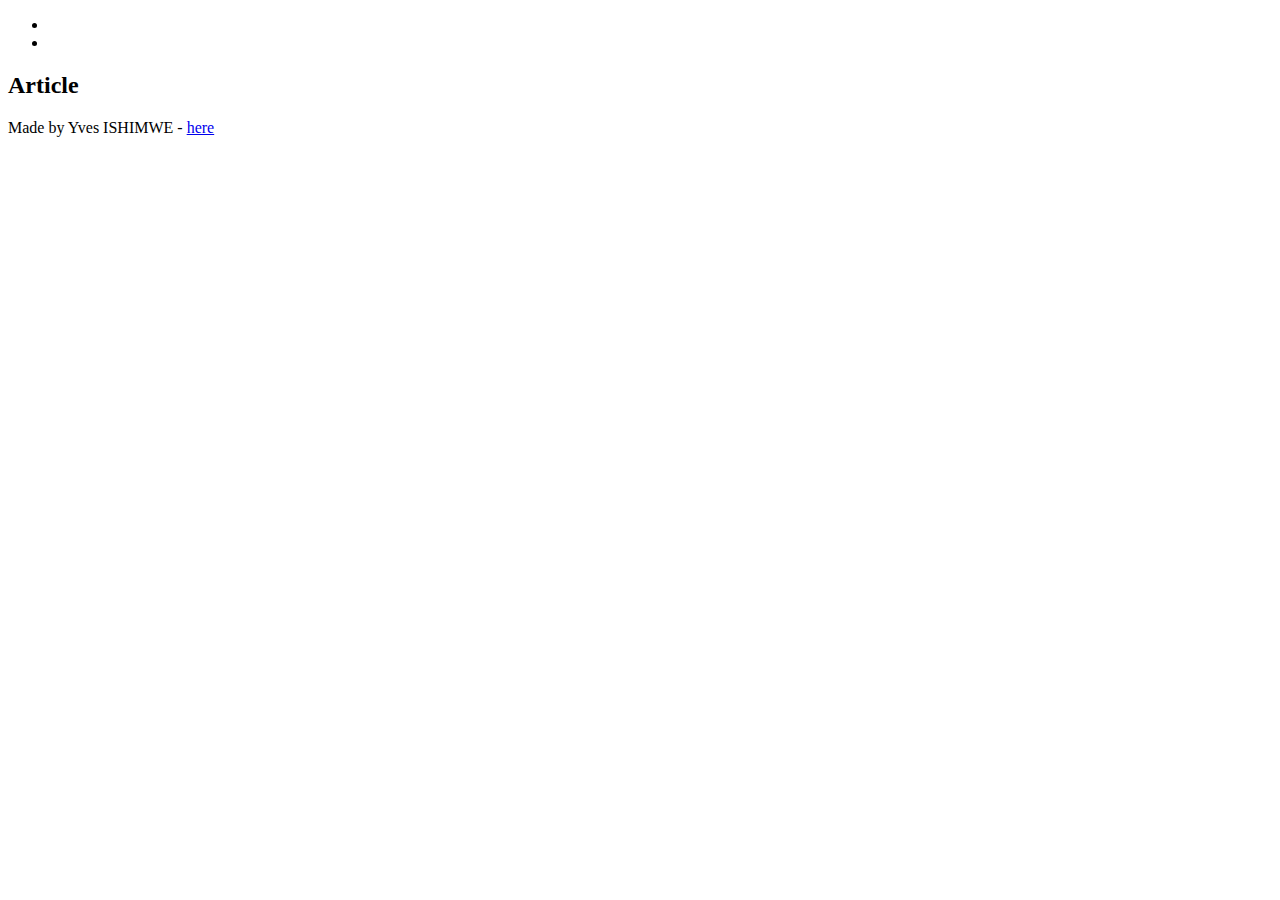
<file: html_basic/tweets.html>
<!DOCTYPE html>
<html lang="en">
<head>
    <meta charset="UTF-8">
    <title>Document</title>
</head>
<body>
    <header>

     <ul>
        <li><a href="index.html"></a></li>
       
        <li>
            <a href="index.html"></a></li>
     </ul>   
    </header>
    <main>
        <article>
            <h2>Article</h2>
        </article>
        <aside></aside>
    </main>
    <footer>
        <p>Made by Yves ISHIMWE - <a href="https://learn.shayhowe.com/html-css/" target="_blank">here</a></p>
    </footer>
    <a href="https://help.twitter.com/en/using-twitter/how-to-embed-a-tweet"></a>
    <a href="index.html"></a>
</body>
</html>
</file>
